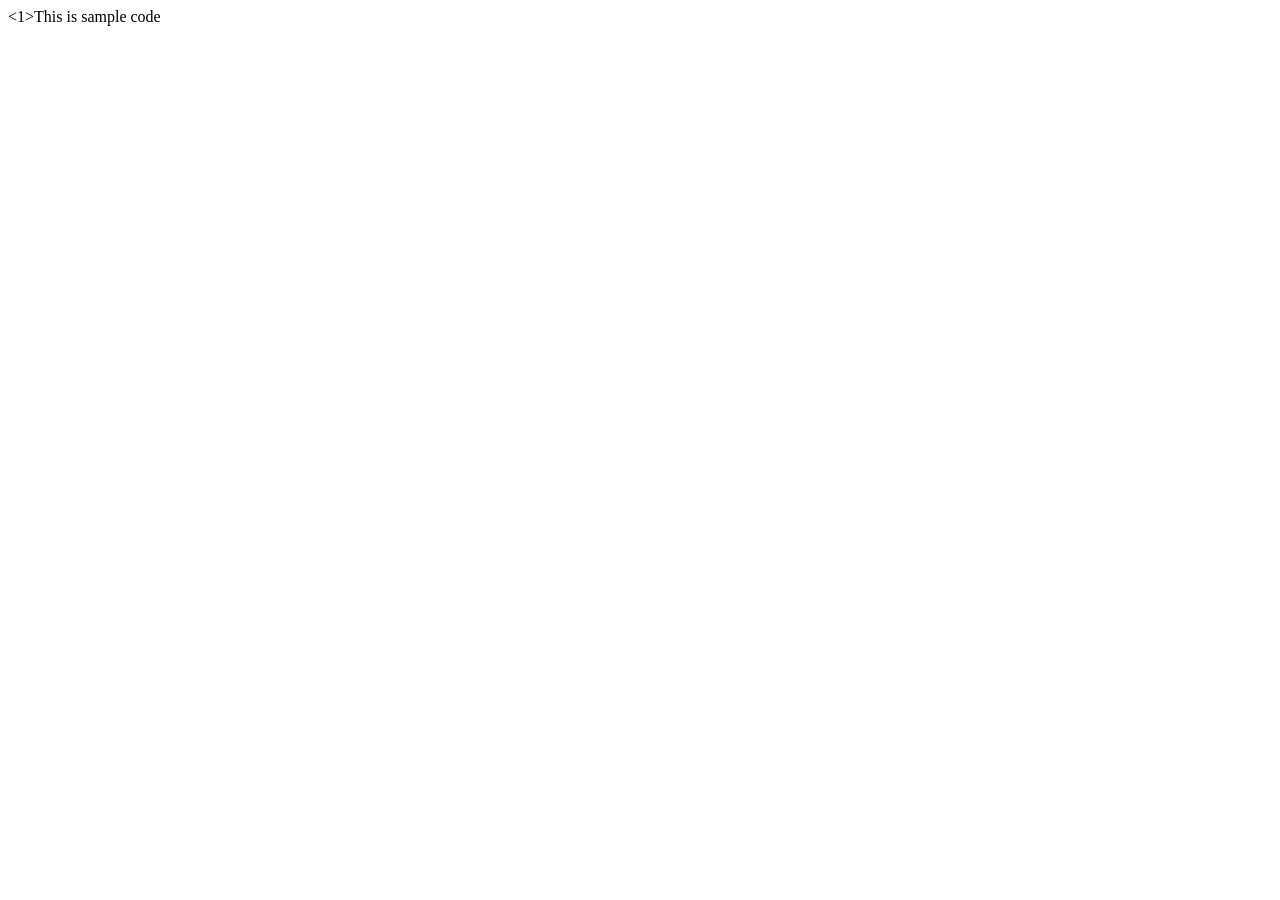
<file: sample.html>
<!DOCTYPE html>
<html lang="en">
<head>
    <meta charset="UTF-8">
    <meta name="viewport" content="width=device-width, initial-scale=1.0">
    <title>Document</title>
</head>
<body>
    <1>This is sample code</1>
</body>

</html>
</file>
